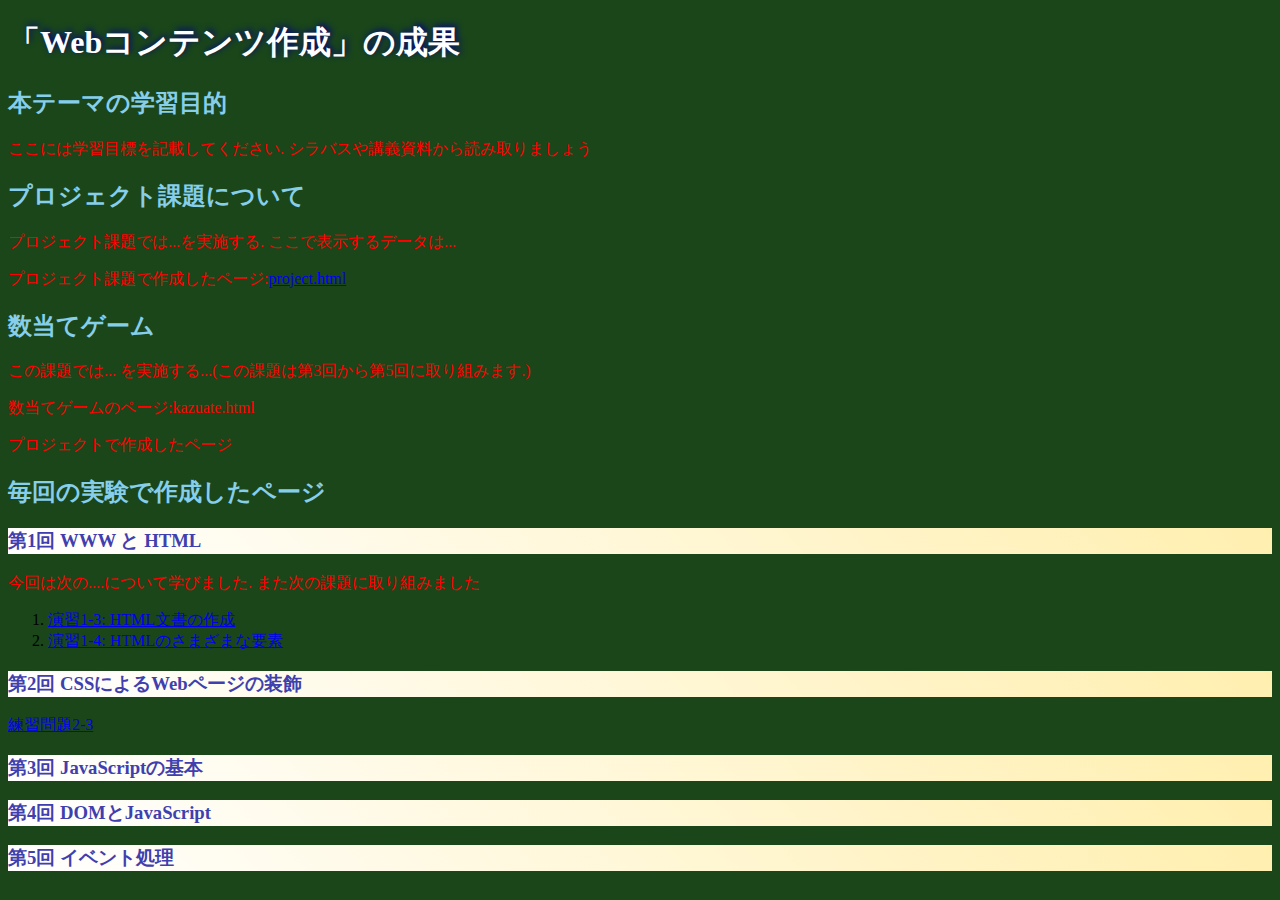
<file: index.html>
<!DOCTYPE html>
<html>
  <head>
    <meta charset="utf-8">
    <title>My test page</title>
    <link rel="stylesheet" href="index.css">
  </head>
  <body>
    <h1>「Webコンテンツ作成」の成果</h1>
    <h2>本テーマの学習目的</h2>
    <p>ここには学習目標を記載してください. シラバスや講義資料から読み取りましょう</p>
    <h2>プロジェクト課題について</h2>
    <p>プロジェクト課題では...を実施する. ここで表示するデータは...</p>
    <p>プロジェクト課題で作成したページ:<a href="project.html">project.html</a></p>
    <h2>数当てゲーム</h2>
    <p>この課題では... を実施する...(この課題は第3回から第5回に取り組みます.)</p>
    <p>数当てゲームのページ:kazuate.html</p>
    <p>プロジェクトで作成したページ</p>
    <h2>毎回の実験で作成したページ</h2>
    <h3>第1回 WWW と HTML</h3>
    <p>今回は次の....について学びました. また次の課題に取り組みました</p>
    <ol>
      <li><a href="practice-html/structure.html">演習1-3: HTML文書の作成</a></li>
      <li><a href="practice-html/elements.html">演習1-4: HTMLのさまざまな要素</a></li>
    </ol>
    <h3>第2回 CSSによるWebページの装飾</h3>
      <a href="practice-css/browser-intro.html">練習問題2-3</a>
    <h3>第3回 JavaScriptの基本</h3>
    <h3>第4回 DOMとJavaScript</h3>
    <h3>第5回 イベント処理</h3>
  </body>
</html>
</file>
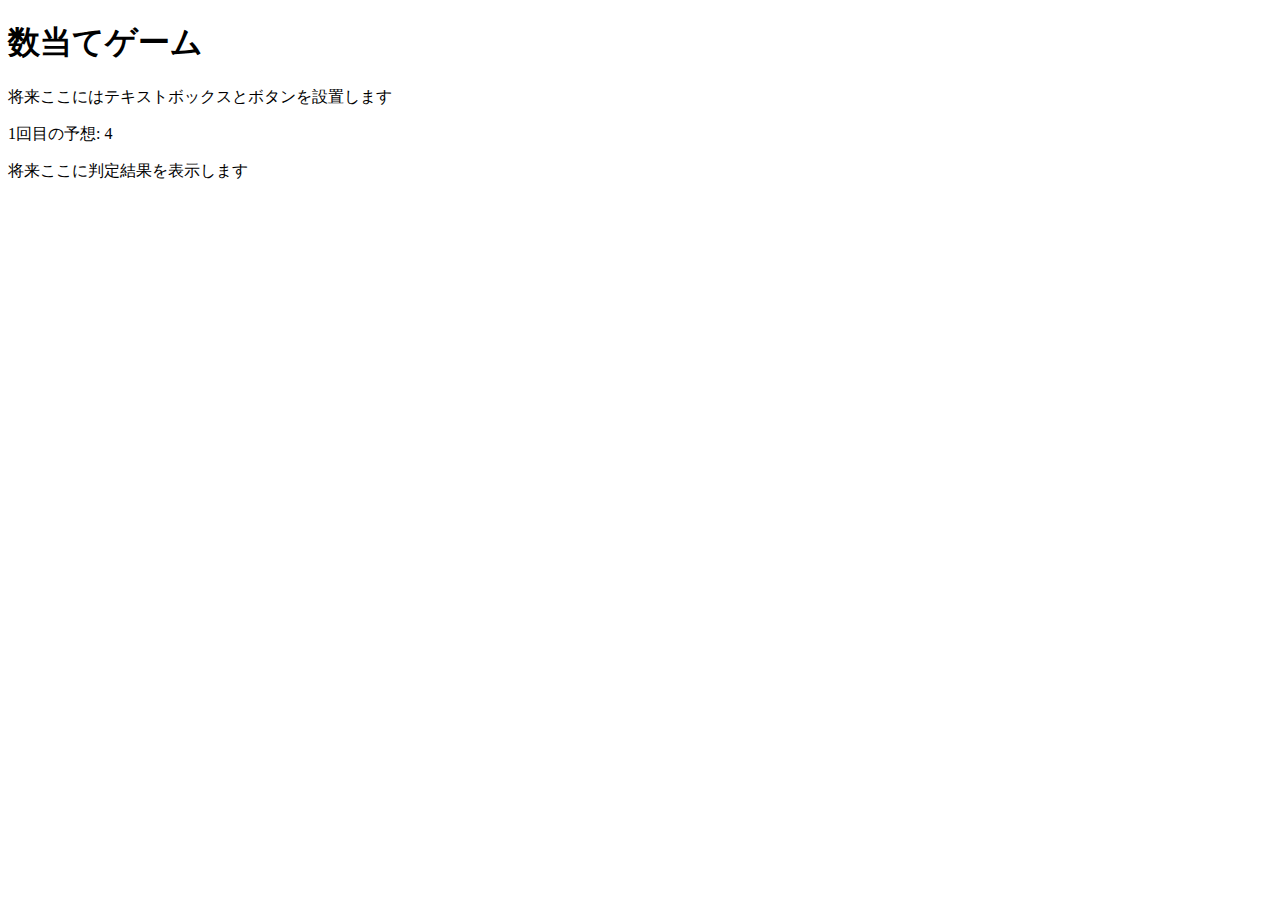
<file: kazuate.html>
<!DOCTYPE html>
<html>
  <head>
    <meta charset="utf-8">
    <title>数当てゲーム</title>
    <script src="kazuate.js" defer></script>
  </head>

  <body>
    <h1>数当てゲーム</h1>
    <p>将来ここにはテキストボックスとボタンを設置します</p>
    <p><span id="kaisu">1</span>回目の予想: <span id="answer">4</span></p>
    <p id="result">将来ここに判定結果を表示します</p>
  </body>
</html>
</file>
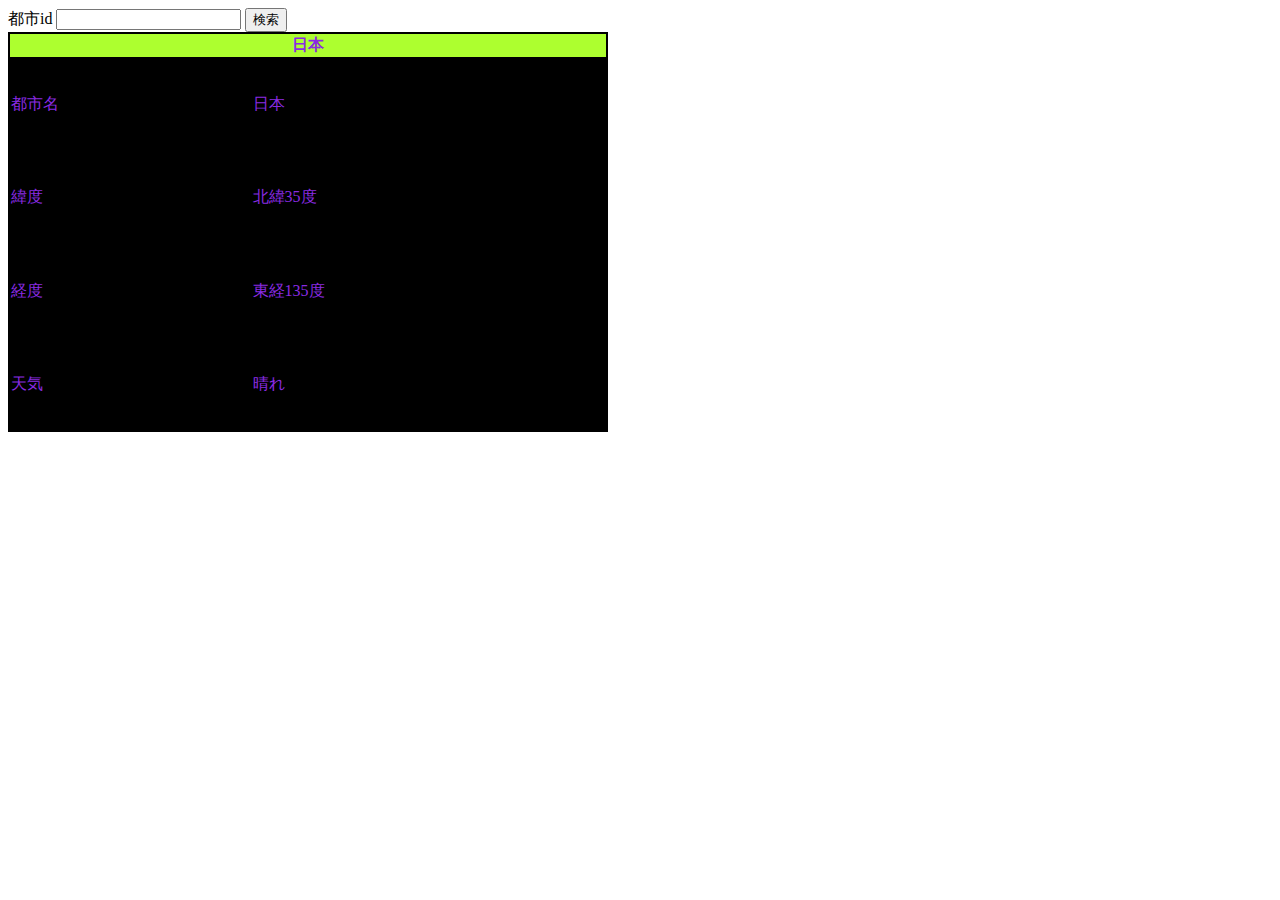
<file: project.html>
<!DOCTYPE html>
<html lang="ja">
<head>
    <meta charset="UTF-8">
    <meta http-equiv="X-UA-Compatible" content="IE=edge">
    <meta name="viewport" content="width=device-width, initial-scale=1.0">
    <title>世界の天気</title>
    <link rel="stylesheet" href="project.css">
</head>
<body>
    <form method="get">
        <label for="cityId">都市id</label>
        <input type="text" name="cityId">
        <input type="submit" value="検索">
    </form>
    <table>
        <thead>
            <tr>
                <th colspan="2">日本</th>
            </tr>
        </thead>
        <tbody>
            <tr>
                <td>都市名</td>
                <td>日本</td>
            </tr>
            <tr>
                <td>緯度</td>
                <td>北緯35度</td>
            </tr>
            <tr>
                <td>経度</td>
                <td>東経135度</td>
            </tr>
            <tr>
                <td>天気</td>
                <td>晴れ</td>
            </tr>
        </tbody>
    </table>
</body>
</html>
</file>
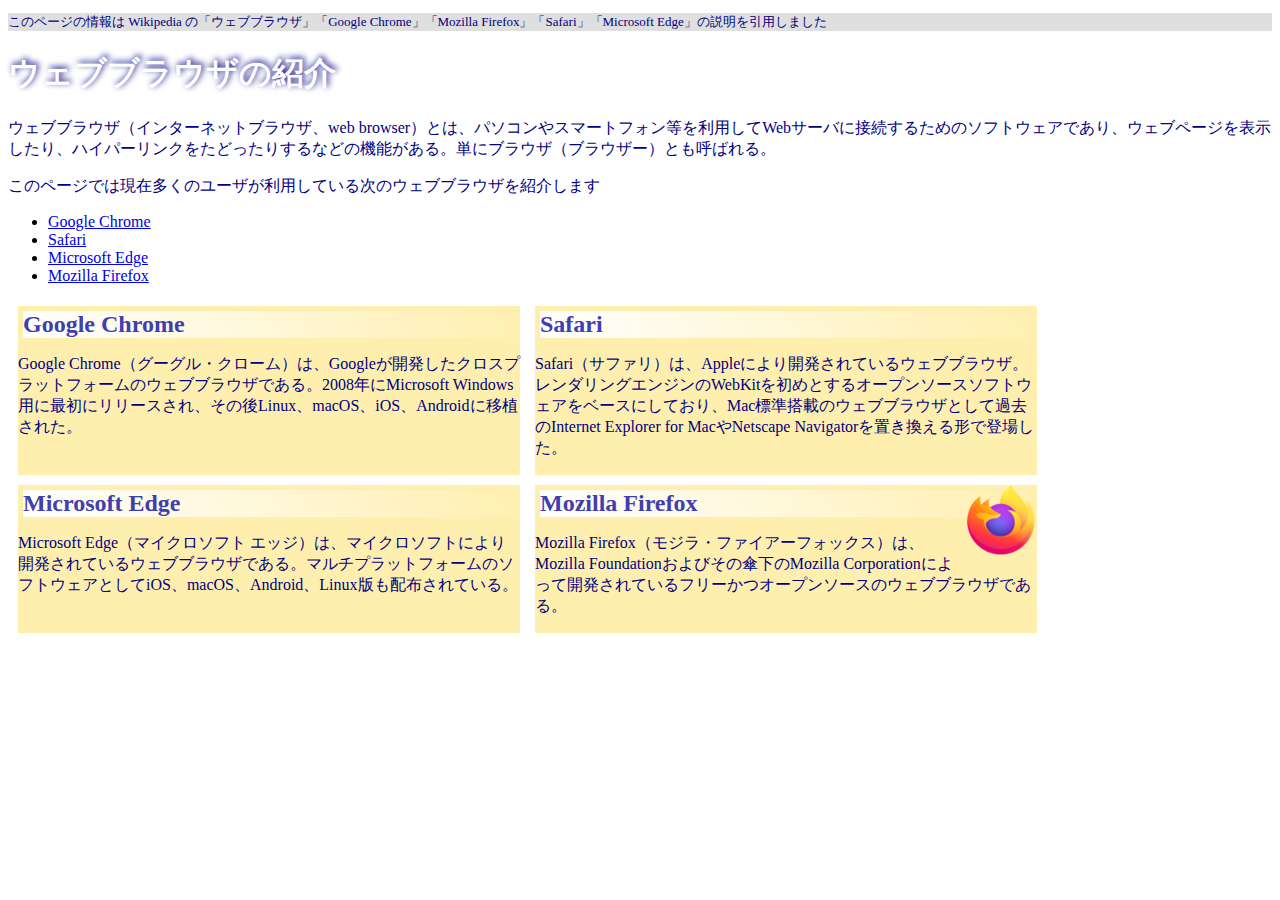
<file: practice-css/browser-intro.html>
<!doctype html>
<html lang="ja">
<head>
    <meta charset="utf-8">
    <title>ウェブブラウザの紹介</title>
	<link rel="stylesheet" href="browser-intro.css">
</head>

<body>

<p class="info">このページの情報は Wikipedia の「ウェブブラウザ」「Google Chrome」「Mozilla Firefox」「Safari」「Microsoft Edge」の説明を引用しました</p>

<h1>ウェブブラウザの紹介</h1>

<p>ウェブブラウザ（インターネットブラウザ、web browser）とは、パソコンやスマートフォン等を利用してWebサーバに接続するためのソフトウェアであり、ウェブページを表示したり、ハイパーリンクをたどったりするなどの機能がある。単にブラウザ（ブラウザー）とも呼ばれる。</p>

<p>このページでは現在多くのユーザが利用している次のウェブブラウザを紹介します</p>
<ul>
	<li><a href="https://ja.wikipedia.org/wiki/Google_Chrome">Google Chrome<a></li>
	<li><a href="https://ja.wikipedia.org/wiki/Safari">Safari</a></li>
	<li><a href="https://ja.wikipedia.org/wiki/Microsoft_Edge">Microsoft Edge</a></li>
	<li><a href="https://ja.wikipedia.org/wiki/Mozilla_Firefox">Mozilla Firefox</a></li>
</ul>


<div id="zentai">

<div>
<h2>Google Chrome</h2>
<p>Google Chrome（グーグル・クローム）は、Googleが開発したクロスプラットフォームのウェブブラウザである。2008年にMicrosoft Windows用に最初にリリースされ、その後Linux、macOS、iOS、Androidに移植された。</p>
</div>

<div>
<h2>Safari</h2>
<p>Safari（サファリ）は、Appleにより開発されているウェブブラウザ。レンダリングエンジンのWebKitを初めとするオープンソースソフトウェアをベースにしており、Mac標準搭載のウェブブラウザとして過去のInternet Explorer for MacやNetscape Navigatorを置き換える形で登場した。</p>
</div>

<div>
<h2>Microsoft Edge</h2>
<p>Microsoft Edge（マイクロソフト エッジ）は、マイクロソフトにより開発されているウェブブラウザである。マルチプラットフォームのソフトウェアとしてiOS、macOS、Android、Linux版も配布されている。</p>
</div>

<div>
<img src="firefox_icon.png">
<h2>Mozilla Firefox</h2>
<p>Mozilla Firefox（モジラ・ファイアーフォックス）は、Mozilla Foundationおよびその傘下のMozilla Corporationによって開発されているフリーかつオープンソースのウェブブラウザである。</p>
</div>

</div>

</body>

</html>
</file>
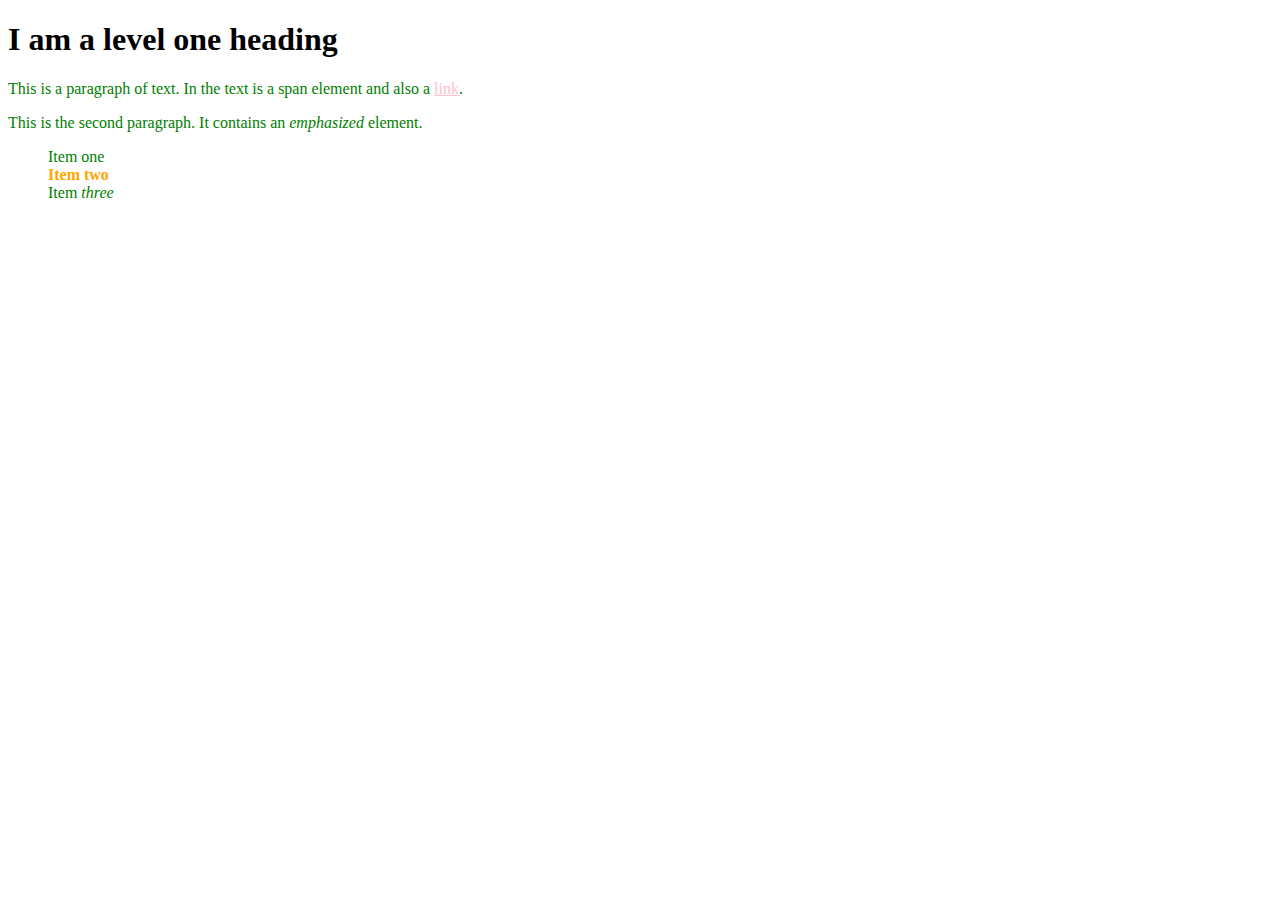
<file: practice-html/CSSintroduction.html>
<!doctype html>
<html lang="ja">
<head>
    <meta charset="utf-8">
    <title>CSS introduction</title>
    <link rel="stylesheet" href="../practice-css/CSSintroduction.css">
</head>

<body>

<h1>I am a level one heading</h1>

<p>This is a paragraph of text. In the text is a <span>span element</span> 
and also a <a href="http://example.com">link</a>.</p>

<p>This is the second paragraph. It contains an <em>emphasized</em> element.</p>

<ul>
    <li>Item one</li>
    <li class="special">Item two</li>
    <li>Item <em>three</em></li>
</ul>

</body>

</html>
</file>
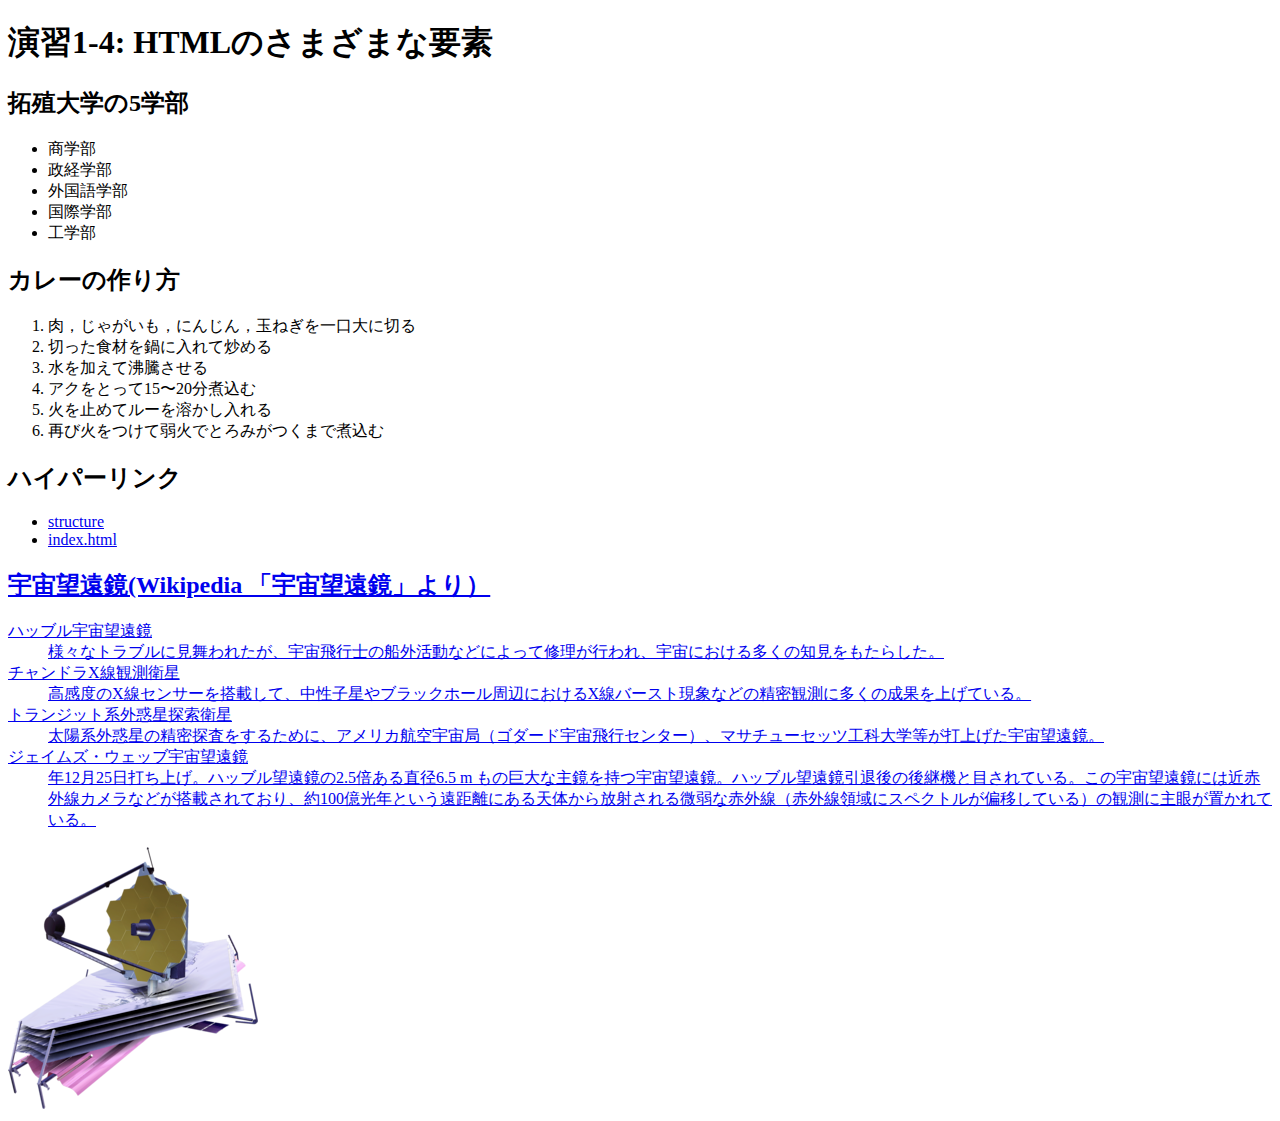
<file: practice-html/elements.html>
<!DOCTYPE html>
<html>
  <head>
    <meta charset="utf-8">
    <title>演習1-4: HTMLのさまざまな要素</title>
  </head>
  <body>
	<h1>演習1-4: HTMLのさまざまな要素</h1>
		<h2>拓殖大学の5学部</h2>
		<ul>
			<li>商学部</li>
			<li>政経学部</li>
			<li>外国語学部</li>
			<li>国際学部</li>
			<li>工学部</li>
		</ul>

		<h2>カレーの作り方</h2>
		<ol>
			<li>肉，じゃがいも，にんじん，玉ねぎを一口大に切る</li>
			<li>切った食材を鍋に入れて炒める</li>
			<li>水を加えて沸騰させる</li>
			<li>アクをとって15〜20分煮込む</li>
			<li>火を止めてルーを溶かし入れる</li>
			<li>再び火をつけて弱火でとろみがつくまで煮込む</li>
		</ol>

		<h2>ハイパーリンク</h2>
		<ul>
			<li><a href="structure.html"
				title="演習1-3のHTMLファイル"
				target="_blank">structure</a></li>
			<li><a href="../index.html"
				title="index.html"
				target="_blank">index.html</li>
		</ul>

		<h2>宇宙望遠鏡(Wikipedia 「宇宙望遠鏡」より）</h2>
			<dl>
				<dt>ハッブル宇宙望遠鏡</dt>
				<dd>様々なトラブルに見舞われたが、宇宙飛行士の船外活動などによって修理が行われ、宇宙における多くの知見をもたらした。</dd>
				<dt>チャンドラX線観測衛星</dt>
				<dd>高感度のX線センサーを搭載して、中性子星やブラックホール周辺におけるX線バースト現象などの精密観測に多くの成果を上げている。</dd>
				<dt>トランジット系外惑星探索衛星</dt>
				<dd>太陽系外惑星の精密探査をするために、アメリカ航空宇宙局（ゴダード宇宙飛行センター）、マサチューセッツ工科大学等が打上げた宇宙望遠鏡。</dd>
				<dt>ジェイムズ・ウェッブ宇宙望遠鏡</dt>
				<dd>年12月25日打ち上げ。ハッブル望遠鏡の2.5倍ある直径6.5 m もの巨大な主鏡を持つ宇宙望遠鏡。ハッブル望遠鏡引退後の後継機と目されている。この宇宙望遠鏡には近赤外線カメラなどが搭載されており、約100億光年という遠距離にある天体から放射される微弱な赤外線（赤外線領域にスペクトルが偏移している）の観測に主眼が置かれている。</dd>
			</dl>
		<img src="JWST_spacecraft_model_2.png" alt="">
  </body>
</html>
</file>
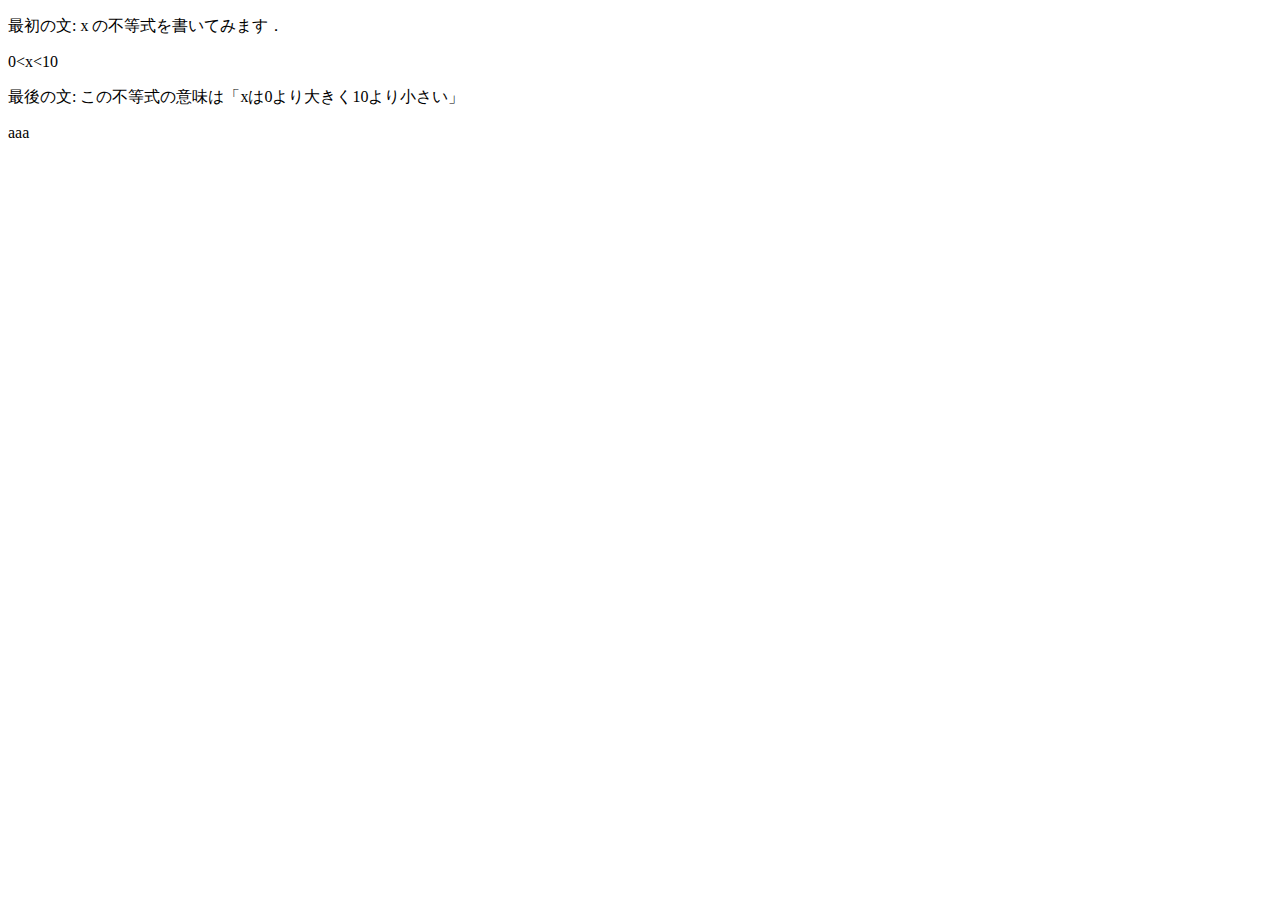
<file: practice-html/structure.html>
<!DOCTYPE html>
<html lang="en">
<head>
   <meta charset="UTF-8">
   <meta http-equiv="X-UA-Compatible" content="IE=edge">
   <meta name="viewport" content="width=device-width, initial-scale=1.0">
   <title>演習1-3</title>
</head>
<body>
   <p>最初の文: x の不等式を書いてみます．</p>
   <p>0&lt;x&lt;10</p>
   <p>最後の文: この不等式の意味は「xは0より大きく10より小さい」</p>
   <!--<p>これは不要な文章です．</p> -->
   <p>aaa</p>
</body>
</html>
</file>
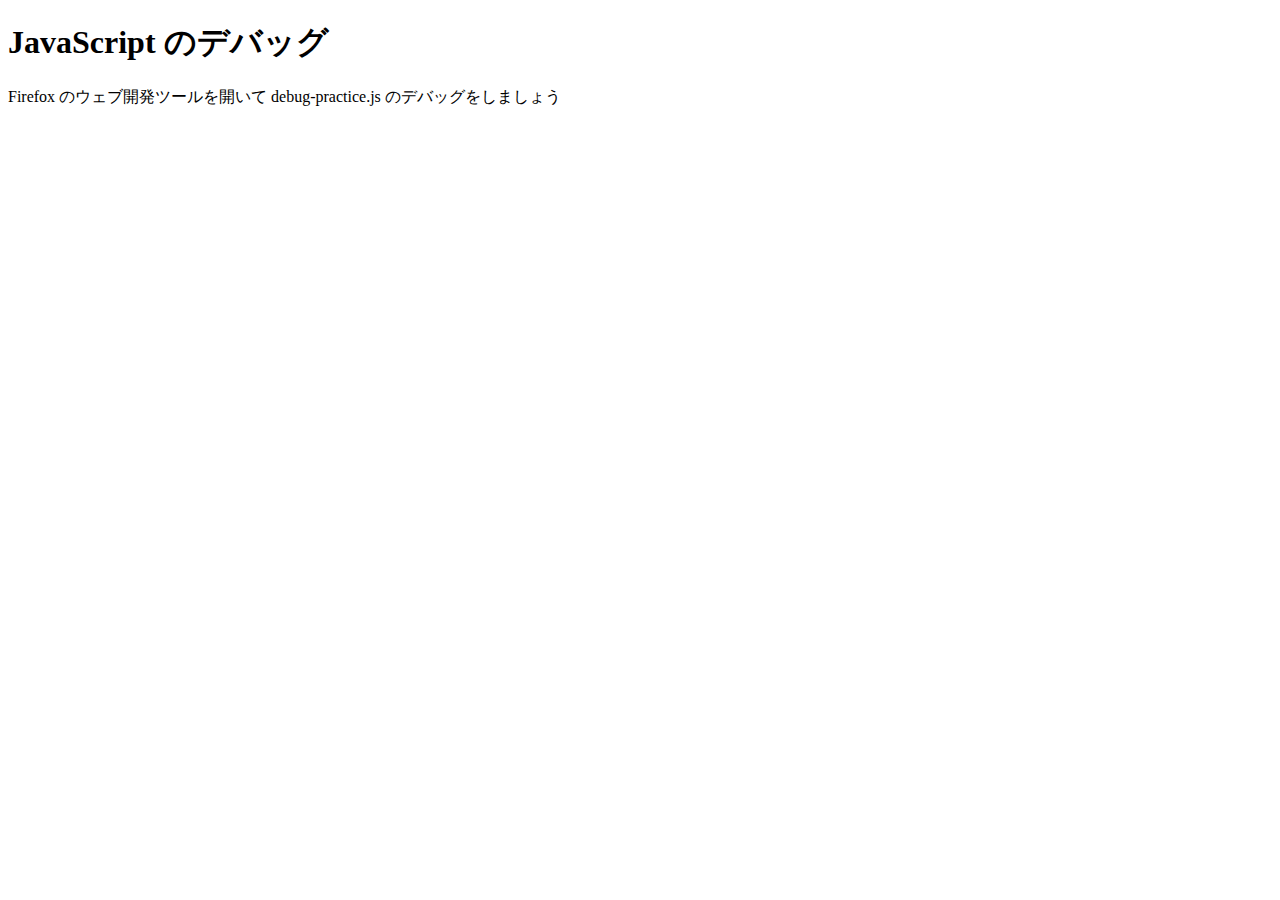
<file: practice-js/debug-practice.html>
<!DOCTYPE html>
<html>
  <head>
    <meta charset="utf-8">
    <title>JavaScript のデバッグ</title>
	<script src="debug-practice.js" defer></script>
  </head>

  <body>
    <h1>JavaScript のデバッグ</h1>

    <p>Firefox のウェブ開発ツールを開いて debug-practice.js のデバッグをしましょう</p>
  </body>
</html>
</file>
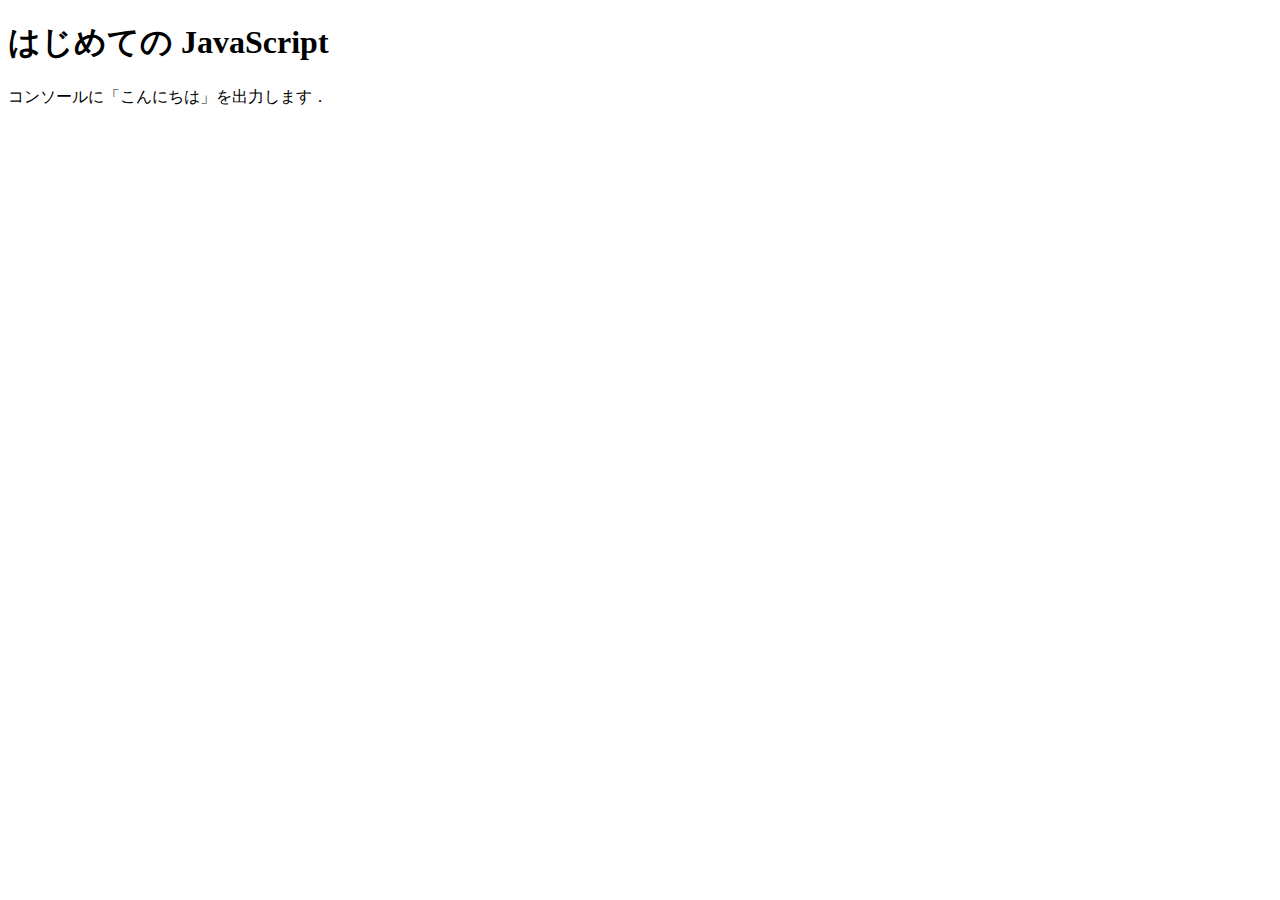
<file: practice-js/jsintro.html>
<!DOCTYPE html>
<html>
  <head>
    <meta charset="utf-8">
    <title>はじめての JavaScript</title>
    <script src="hello.js" defer></script>
  </head>

  <body>
    <h1>はじめての JavaScript</h1>

    <p>コンソールに「こんにちは」を出力します．</p>
  </body>
</html>
</file>
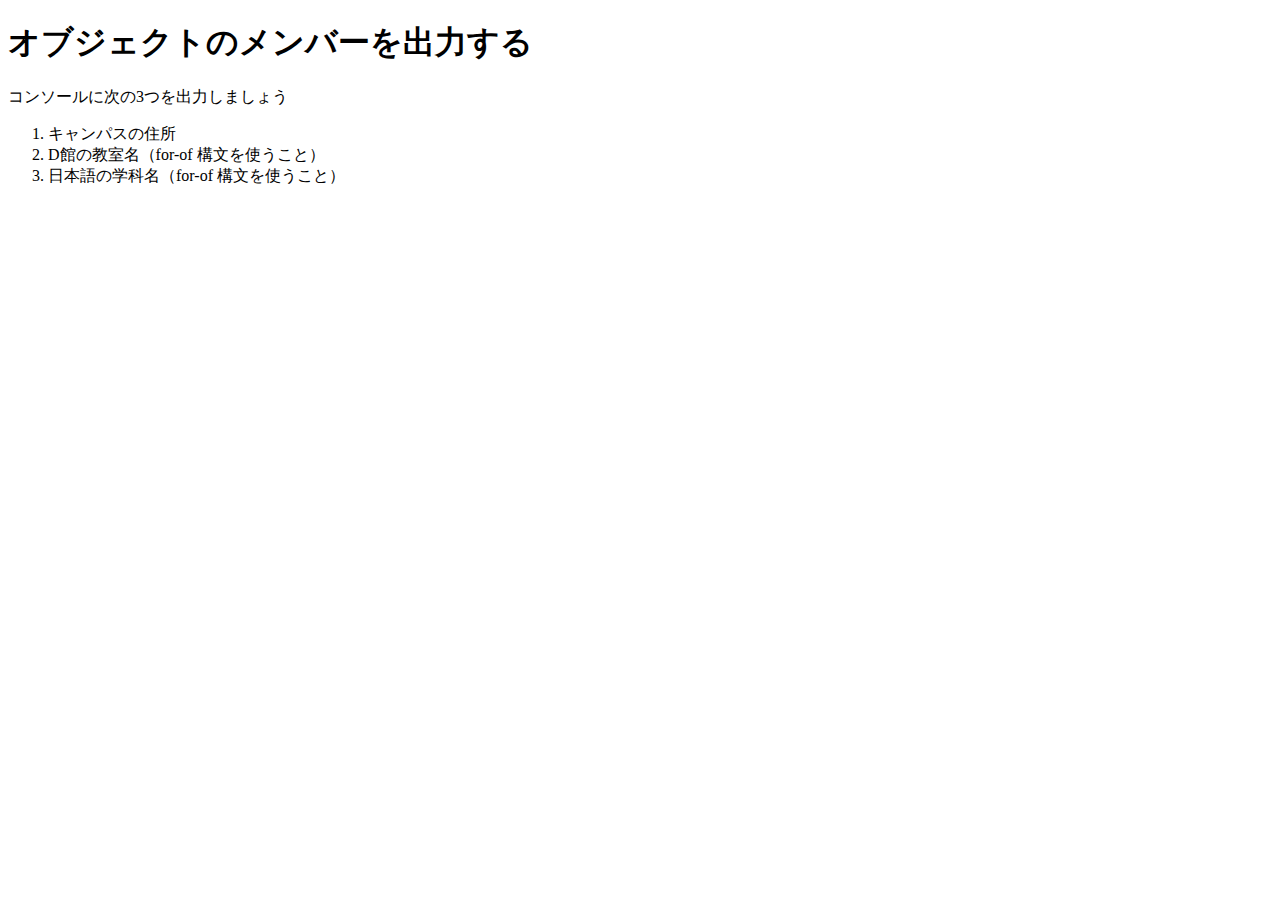
<file: practice-js/obj-practice.html>
<!DOCTYPE html>
<html>
  <head>
    <meta charset="utf-8">
    <title>JavaScript のオブジェクト</title>
	<script src="obj-practice.js" defer></script>
  </head>

  <body>
    <h1>オブジェクトのメンバーを出力する</h1>

    <p>コンソールに次の3つを出力しましょう</p>
	<ol>
		<li>キャンパスの住所</li>
		<li>D館の教室名（for-of 構文を使うこと）</li>
		<li>日本語の学科名（for-of 構文を使うこと）</li>
	</ol>
  </body>
</html>
</file>
<file: index.css>
h1 {
    font-family: "Comic Sans MS";
	color: white;
	text-shadow:0.05em -0.05em 0.2em navy;
}
body {
    background-color: rgb(26, 70, 26);
}

h2 {
    color: skyblue;
    font-family:  "ヒラギノ明朝 ProN";
}

p {
    color: red;
    font-family: "Comic Sans MS";
}

h3 {
    color: #3f3faf;
	background: linear-gradient(50deg, white,#ffefaf)
}
</file>
<file: project.css>
table{
    color:blueviolet;
    background-color: black;
    width: 600px;
    height: 400px;
}
th{
    background-color: greenyellow;
}
</file>
<file: practice-css/browser-intro.css>
p {
	color: navy;
}

p.info {
	font-size: 10pt;
	font-size: small;
	background-color: #dfdfdf;
}

h1 {
	color: white;
	text-shadow:0.05em -0.05em 0.2em navy;
}

h2 {
	margin: 5px;
	font-family: cursive;
	color: #3f3faf;
	background: linear-gradient(50deg, white,#ffefaf)
}

div#zentai {
	display: grid;
	grid-template-columns: 1fr 1fr;
	height: 200px;
	padding: 5px;
	width: 1024px;
	gap: 10px;
}

div#zentai > div {
	margin-left: 5px;
	background-color: #ffefaf;
}

img {
	float:right;
}
</file>
<file: practice-css/CSSintroduction.css>
p, li {
    color: green;
}
li {
    list-style-type:none;
}
li.special {
    color:orange;
    font-weight: bold;
}

a:link {
    color: pink;
}
  
a:visited {
  color: green;
}
  
a:hover {
  text-decoration: none;
}
</file>
